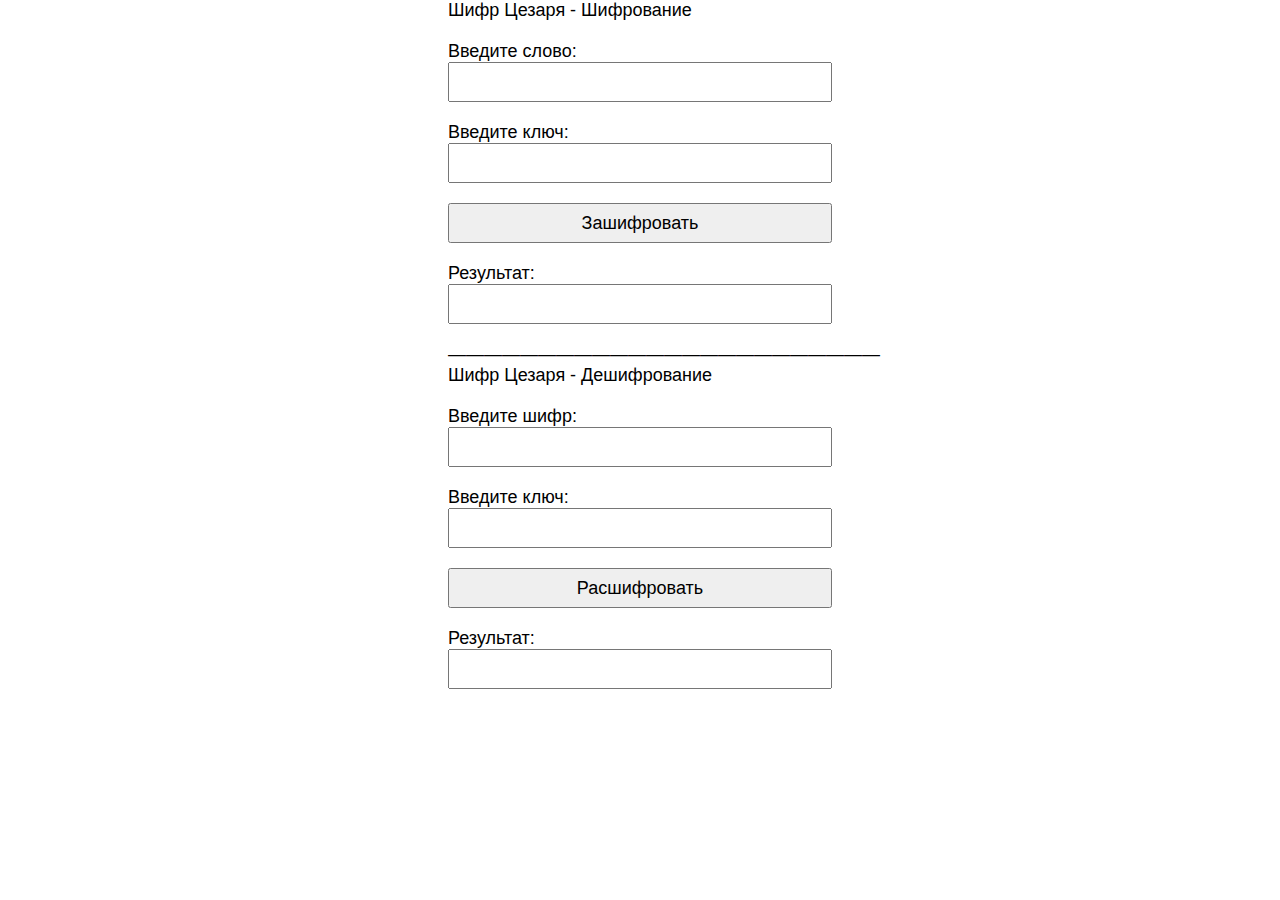
<file: index.html>
<html>
	<head>
		<meta charset="UTF-8">
		<title>Часть 2</title>
		<link rel="stylesheet" href="style.css">
		<script src="script.js"></script>
	</head>
	<body>
		<div>Шифр Цезаря - Шифрование</div>
		<label>Введите слово: <input type="text" id="message"></label>
		<label>Введите ключ: <input type="text" id="shift"></label>
		<button onclick="encrypt()">Зашифровать</button>
		<label>Результат: <input type="text" id="result"></label>
		<div>————————————————————————</div>
		<div>Шифр Цезаря - Дешифрование</div>
		<label>Введите шифр: <input type="text" id="message2"></label>
		<label>Введите ключ: <input type="text" id="shift2"></label>
		<button onclick="decrypt();">Расшифровать</button>
		<label>Результат: <input type="text" id="result2"></label>
	</body>
</html>
</file>
<file: style.css>
body 
{
	font-family: Arial, Helvetica, sans-serif;
	font-size: large;
	width: 30%;
	margin: auto;
}
label
{
	font-family: Arial, Helvetica, sans-serif;
	font-size: large;
	display: block;
	margin: 20px 0;
}
label input
{
	font-family: Arial, Helvetica, sans-serif;
	font-size: large;
	width: 100%;
	height: 40px;
}
button
{
	font-family: Arial, Helvetica, sans-serif;
	font-size: large;
	width: 100%;
	height: 40px;
}
</file>
